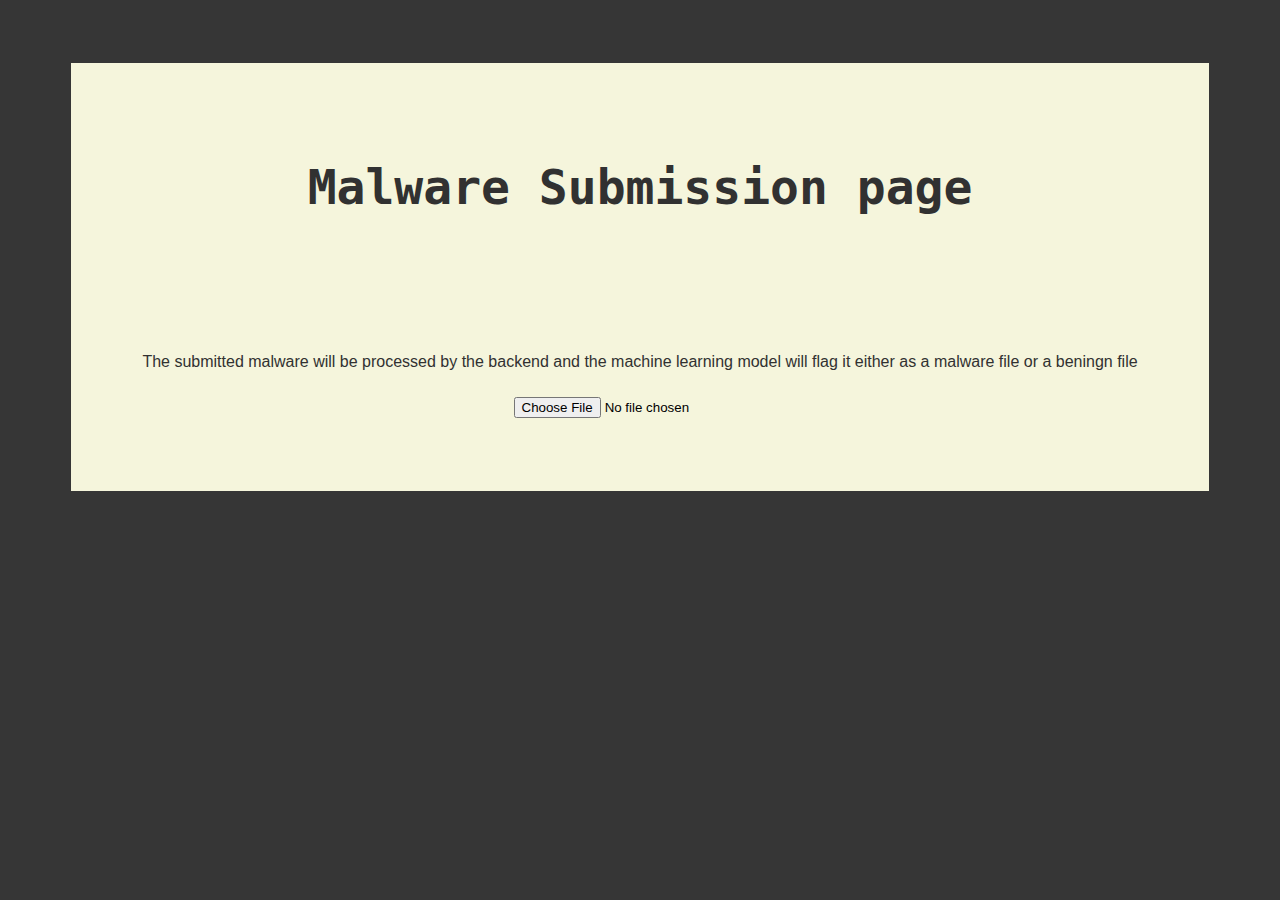
<file: views/homepage.html>
<!DOCTYPE html>
<head>
	<title>Malware Submission Page</title>
	<link rel="stylesheet" type="text/css" href="css/style.css">

</head>
<body>
	<div class="adapter">

		<div style="display : flex; justify-content: center; flex-direction: column; align-items: center;">
			<h1>Malware Submission page</h1>
			<br>
			<br>
			<br>
			<br>
			<br>
			<p>The submitted malware will be processed by the backend and the machine learning model will flag it either as a malware file or a beningn file</p>
			<input type="file" style="padding : 10px">
		</div>
	</div>
	
</body>
</file>
<file: views/css/style.css>
body{
	background-color: rgb(54, 54, 54);
}
@media only screen and (max-width: 800px){
	.adapter{
		margin : 2%;
		padding: 10%;
		background-color: beige;
	}
}
@media only screen and (min-width: 800px){
	.adapter{
		margin: 5%;
		padding : 5%;
		background-color: beige;
	}
}
h1 {
	color: rgb(49, 49, 49);
	text-align: center;
	font-family: 'Garamond', monospace;
	font-weight: 600;
	font-size :3em;
}
p {
	color: rgb(49, 49, 49);
	
	justify-content: center;
	font-family:'Lucida Sans', 'Lucida Sans Regular', 'Lucida Grande', 'Lucida Sans Unicode', Geneva, Verdana, sans-serif
}
</file>
